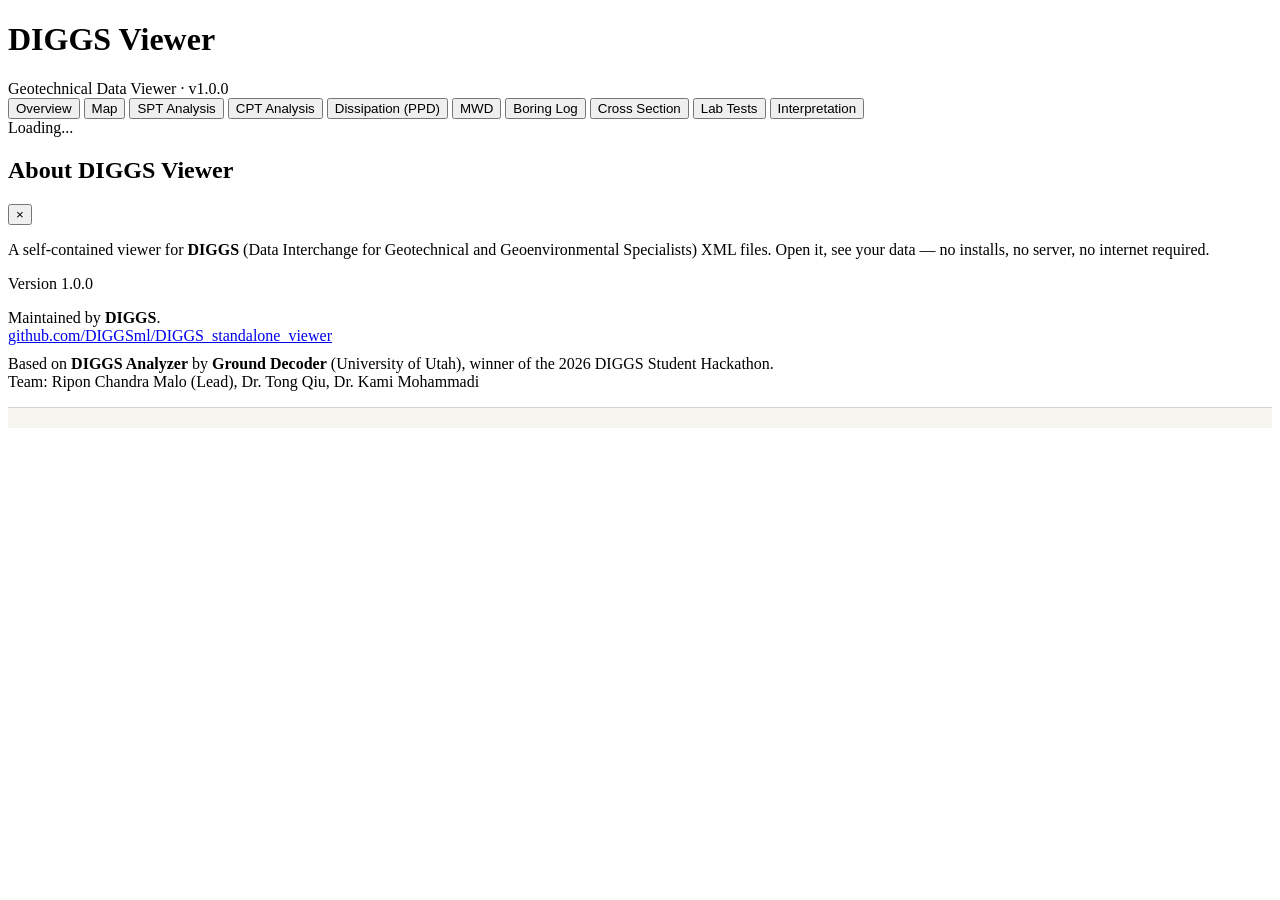
<file: src/index.html>
<!DOCTYPE html>
<!-- DISCLAIMER_COMMENT -->
<html lang="en">
<head>
  <meta charset="UTF-8">
  <meta name="viewport" content="width=device-width, initial-scale=1.0">
  <title>DIGGS Viewer</title>
  <style>
    /* APP_CSS */
    .geosetta-disclaimer-footer {
      margin-top: 16px;
      padding: 10px 16px;
      border-top: 1px solid #d4d4d4;
      background: #f7f5f0;
      color: #5a5a5a;
      font-size: 0.78rem;
      line-height: 1.4;
      text-align: center;
    }
    .geosetta-disclaimer-footer a { color: #3a7a3a; text-decoration: none; }
    .geosetta-disclaimer-footer a:hover { text-decoration: underline; }
  </style>
</head>
<body>

  <!-- Embedded DIGGS XML (injected by build.py or saved by user) -->
  <script type="application/xml" id="embedded-diggs"><!-- DIGGS_XML --></script>

  <header class="app-header">
    <div class="header-left">
      <!-- DIGGS_LOGO -->
      <h1>DIGGS Viewer</h1>
      <div class="subtitle">Geotechnical Data Viewer &middot; v1.0.0</div>
    </div>
    <div class="header-actions" id="header-actions">
      <!-- Populated by JS based on state -->
    </div>
  </header>

  <nav class="tab-bar">
    <button class="tab-btn active" data-tab="overview">Overview</button>
    <button class="tab-btn" data-tab="map">Map</button>
    <button class="tab-btn" data-tab="spt">SPT Analysis</button>
    <button class="tab-btn" data-tab="cpt">CPT Analysis</button>
    <button class="tab-btn" data-tab="dissipation">Dissipation (PPD)</button>
    <button class="tab-btn" data-tab="mwd">MWD</button>
    <button class="tab-btn" data-tab="boring-log">Boring Log</button>
    <button class="tab-btn" data-tab="cross-section">Cross Section</button>
    <button class="tab-btn" data-tab="lab-tests">Lab Tests</button>
    <button class="tab-btn" data-tab="interpretation">Interpretation</button>
  </nav>

  <!-- Drop zone (shown when no embedded XML) -->
  <div id="drop-zone" style="display: none;">
    <div class="drop-area">
      <div class="drop-icon">&#128194;</div>
      <h2>Open DIGGS File</h2>
      <p>Drag and drop a DIGGS XML file here, or click to browse</p>
      <label class="file-btn">
        Choose File
        <input type="file" id="file-input" accept=".xml,.diggs,.XML,.DIGGS">
      </label>
    </div>
  </div>

  <!-- Loading spinner -->
  <div id="loading">
    <div class="spinner"></div>
    <div class="loading-text">Loading...</div>
  </div>

  <!-- Hidden file input for "Load new file" from header -->
  <input type="file" id="header-file-input" accept=".xml,.diggs,.XML,.DIGGS" style="display:none;">

  <!-- About modal -->
  <div class="modal-overlay" id="about-modal" onclick="if(event.target===this)closeAbout()">
    <div class="modal">
      <div class="modal-header">
        <h2>About DIGGS Viewer</h2>
        <button class="modal-close" onclick="closeAbout()">&times;</button>
      </div>
      <div class="modal-body">
        <p>A self-contained viewer for <strong>DIGGS</strong> (Data Interchange for Geotechnical and Geoenvironmental Specialists) XML files. Open it, see your data — no installs, no server, no internet required.</p>
        <p class="version-line">Version 1.0.0</p>
        <div class="credit">
          Maintained by <strong>DIGGS</strong>.<br>
          <a href="https://github.com/DIGGSml/DIGGS_standalone_viewer" target="_blank" rel="noopener">github.com/DIGGSml/DIGGS_standalone_viewer</a>
        </div>
        <div class="credit" style="margin-top: 10px;">
          Based on <strong>DIGGS Analyzer</strong> by <strong>Ground Decoder</strong> (University of Utah), winner of the 2026 DIGGS Student Hackathon.<br>
          Team: Ripon Chandra Malo (Lead), Dr. Tong Qiu, Dr. Kami Mohammadi
        </div>
      </div>
    </div>
  </div>

  <!-- Main content (shown after parsing) -->
  <div id="main-content" style="display: none;">
    <div class="tab-panel active" id="tab-overview"></div>
    <div class="tab-panel" id="tab-map"></div>
    <div class="tab-panel" id="tab-spt"></div>
    <div class="tab-panel" id="tab-cpt"></div>
    <div class="tab-panel" id="tab-dissipation"></div>
    <div class="tab-panel" id="tab-mwd"></div>
    <div class="tab-panel" id="tab-boring-log"></div>
    <div class="tab-panel" id="tab-cross-section"></div>
    <div class="tab-panel" id="tab-lab-tests"></div>
    <div class="tab-panel" id="tab-interpretation"></div>
  </div>

  <!-- Plotly.js (basic bundle) -->
  <script><!-- PLOTLY_JS --></script>

  <!-- Application JS -->
  <script>
    // PARSER_JS
  </script>
  <script>
    // TABLES_JS
  </script>
  <script>
    // CHARTS_JS
  </script>
  <script>
    // BORING_LOG_JS
  </script>
  <script>
    // CROSS_SECTION_JS
  </script>
  <script>
    // CALCULATIONS_JS
  </script>
  <script>
    // UI_JS
  </script>

  <footer class="geosetta-disclaimer-footer"><!-- DISCLAIMER_FOOTER --></footer>
</body>
</html>
</file>
